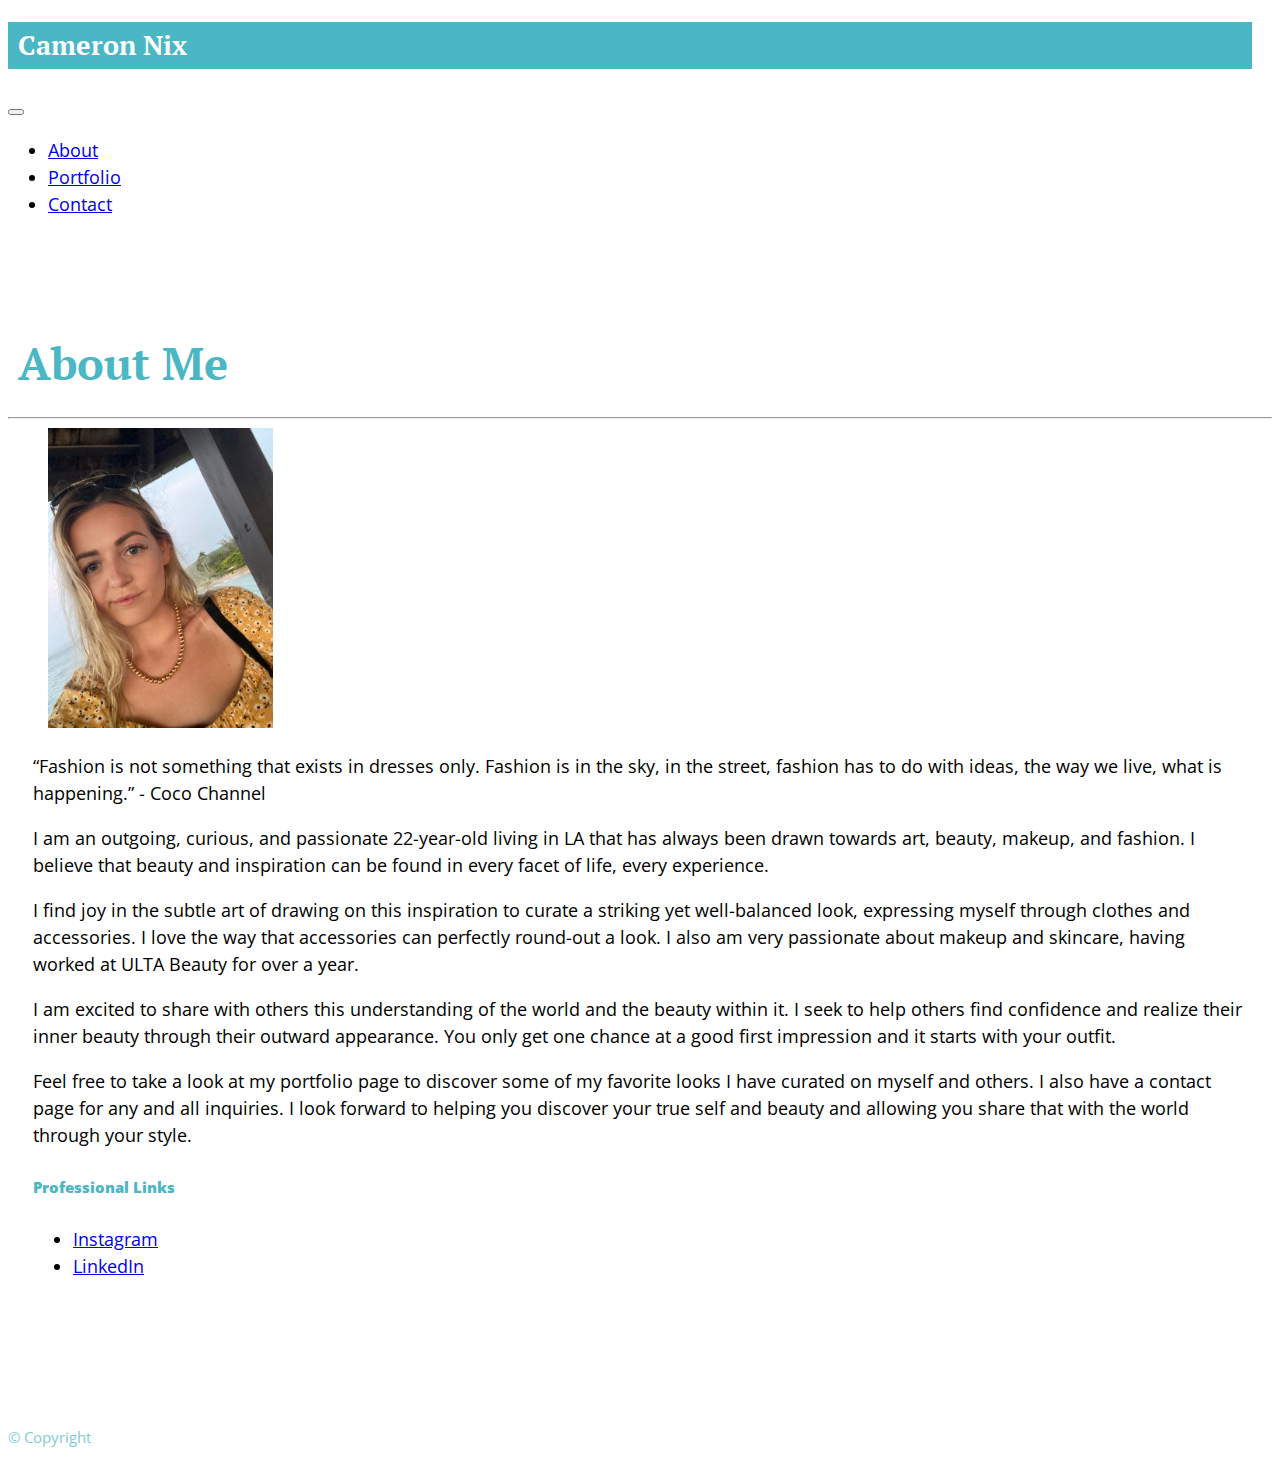
<file: index.html>
<!DOCTYPE html>
<html lang="en-us">

<head>
    
    <meta charset="UTF-8">
    <meta name="viewport" content="width=device-width, initial-scale=1.0">
    
    <title>Mobile Responsibe Portfolio</title>

    <!-- Bootstrap CDN -->
    <link rel="stylesheet" href="https://cdn.jsdelivr.net/npm/bootstrap@4.5.3/dist/css/bootstrap.min.css" integrity="sha384-TX8t27EcRE3e/ihU7zmQxVncDAy5uIKz4rEkgIXeMed4M0jlfIDPvg6uqKI2xXr2" crossorigin="anonymous">
    <link href="https://fonts.googleapis.com/css2?family=Open+Sans&family=PT+Serif:wght@700&family=Roboto:wght@300&display=swap" rel="stylesheet">
    
    <!-- jQuery CDN -->
    <script src="https://ajax.googleapis.com/ajax/libs/jquery/1.11.3/jquery.min.js"></script>

    <script src="https://cdnjs.cloudflare.com/ajax/libs/popper.js/1.14.3/umd/popper.min.js"></script>

    <!-- Bootstrap JavaScript CDN -->
    <script src="https://maxcdn.bootstrapcdn.com/bootstrap/4.0.0/js/bootstrap.min.js"></script>

    <link rel="stylesheet" type="text/css" href="assets/css/style.css">   
    
</head>

<body>
    <!-- Start Nav -->
    <nav class="navbar navbar-expand-lg navbar-light">

        <div class="navbar-brand">
            <h2>Cameron Nix</h2>
        </div>

        <button class="navbar-toggler" type="button" data-toggle="collapse" data-target="#navbarSupportedContent" aria-controls="navbarSupportedContent" aria-expanded="false" aria-label="Toggle navigation">
            <span class="navbar-toggler-icon"></span>
        </button>
        
        <nav class="collapse navbar-collapse" id="navbarSupportedContent">
            <ul class="nav navbar-nav ml-auto">
                <li class="nav-item">
                    <a class="nav-link text-dark" href="index.html">About</a>
                </li>
                <li class="nav-item">
                    <a class="nav-link" href="portfolio.html">Portfolio</a>
                </li>
                <li class="nav-item">
                    <a class="nav-link" href="contact.html">Contact</a>
                </li>
            </ul>
        </nav>

    </nav>
    <br><br>
    <!-- End Nav -->
    <section class="container">

        <header class="row">
          <div class="header col-sm-8">
            <h1>About Me</h1>
            <hr>
          </div>
        </header>

        <main class="row">
            <div class="aboutMeMain col-sm-8">
                <img class="contactImage img-thumbnail float-left" src="assets/images/Me.jpg" alt="Photo of Cameron">
                <p>“Fashion is not something that exists in dresses only. Fashion is in the sky, in the street, fashion has to do with ideas, the way we live, what is happening.” - Coco Channel</p>
                <p>I am an outgoing, curious, and passionate 22-year-old living in LA that has always been drawn towards art, beauty, makeup, and fashion. I believe that beauty and inspiration can be found in every facet of life, every experience.</p>
                <p>I find joy in the subtle art of drawing on this inspiration to curate a striking yet well-balanced look, expressing myself through clothes and accessories. I love the way that accessories can perfectly round-out a look. I also am very passionate about makeup and skincare, having worked at ULTA Beauty for over a year.</p>
                <p>I am excited to share with others this understanding of the world and the beauty within it. I seek to help others find confidence and realize their inner beauty through their outward appearance. You only get one chance at a good first impression and it starts with your outfit.</p>
                <p>Feel free to take a look at my portfolio page to discover some of my favorite looks I have curated on myself and others. I also have a contact page for any and all inquiries. I look forward to helping you discover your true self and beauty and allowing you share that with the world through your style.</p>
                <h5 class="links"><strong>Professional Links</strong></h5>
                    <ul>
                        <li>
                            <a href="https://www.instagram.com/camerondnix/">Instagram</a>
                        </li>
                        <li>
                            <a href="https://www.linkedin.com/in/cameron-nix-a74aa1109/">LinkedIn</a>
                        </li>
                    </ul>
            </div>
        </main>
    </section>

    <footer class="stickyFooter text-center">
        <small>&copy; Copyright</small>
    </footer>

</body>

</html>
</file>
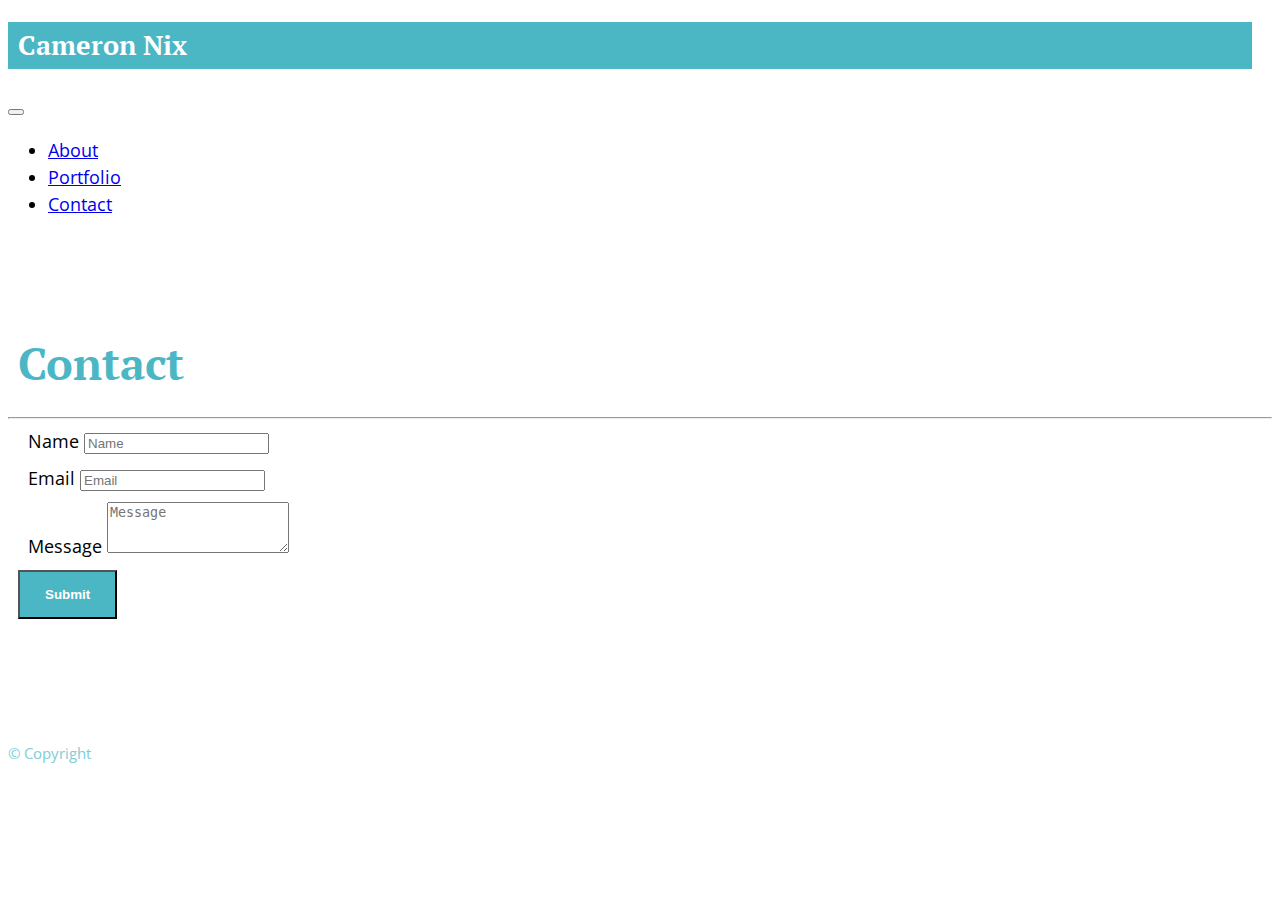
<file: contact.html>
<!DOCTYPE html>
<html lang="en-us">

<head>
    
    <meta charset="UTF-8">
    <meta name="viewport" content="width=device-width, initial-scale=1.0">
    
    <title>Mobile Responsibe Portfolio</title>

    <!-- Bootstrap CDN -->
    <link rel="stylesheet" href="https://cdn.jsdelivr.net/npm/bootstrap@4.5.3/dist/css/bootstrap.min.css" integrity="sha384-TX8t27EcRE3e/ihU7zmQxVncDAy5uIKz4rEkgIXeMed4M0jlfIDPvg6uqKI2xXr2" crossorigin="anonymous">
    <link href="https://fonts.googleapis.com/css2?family=Open+Sans&family=PT+Serif:wght@700&display=swap" rel="stylesheet">
    
    <!-- jQuery CDN -->
    <script src="https://ajax.googleapis.com/ajax/libs/jquery/1.11.3/jquery.min.js"></script>

    <script src="https://cdnjs.cloudflare.com/ajax/libs/popper.js/1.14.3/umd/popper.min.js"></script>

    <!-- Bootstrap JavaScript CDN -->
    <script src="https://maxcdn.bootstrapcdn.com/bootstrap/4.0.0/js/bootstrap.min.js"></script>

    <link rel="stylesheet" type="text/css" href="assets/css/style.css"> 

</head>

<body>
    <!-- Start Nav -->
    <nav class="navbar navbar-expand-lg navbar-light">

        <div class="navbar-brand">
            <h2>Cameron Nix</h2>
        </div>

        <button class="navbar-toggler" type="button" data-toggle="collapse" data-target="#navbarSupportedContent" aria-controls="navbarSupportedContent" aria-expanded="false" aria-label="Toggle navigation">
            <span class="navbar-toggler-icon"></span>
        </button>
        
        <nav class="collapse navbar-collapse" id="navbarSupportedContent">
            <ul class="nav navbar-nav ml-auto">
                <li class="nav-item">
                    <a class="nav-link" href="index.html">About</a>
                </li>
                <li class="nav-item">
                    <a class="nav-link" href="portfolio.html">Portfolio</a>
                </li>
                <li class="nav-item">
                    <a class="nav-link text-dark" href="contact.html">Contact</a>
                </li>
            </ul>
        </nav>

    </nav>
    <br><br>
    <!-- End Nav -->
    <main class="container">

        <header class="row">
          <div class="header col-sm-8">
            <h1>Contact</h1>
            <hr>
          </div>
        </header>

        <div class="row">
            <div class="contactMain col-sm-8">
                <form class="form-group">
                    <label for="inputName">Name</label>
                    <input type="text" class="form-control rounded-0" id="inputName" placeholder="Name">
                </form>
                <form class="form-group">
                    <label for="inputEmail">Email</label>
                    <input type="email" class="form-control rounded-0" id="inputEmail" placeholder="Email">
                </form>
                <form class="form-group">
                    <label for="inputMessage">Message</label>
                    <textarea class="form-control rounded-0" id="inputMessage" rows="3" placeholder="Message"></textarea>
                </form>
                <button type="submit" class="btn rounded-0">Submit</button>
            </div>
        </div>
    </main>

    <footer class="stickyFooter text-center">
        <small>&copy; Copyright</small>
    </footer>

</body>
</file>
<file: assets/css/style.css>
* {
    box-sizing: border-box;
}

/* Styling for media 576px and greater */

body {
    /* Typography */
    font-size: 18px;
    line-height: 27px;
    font-family: 'Open Sans', sans-serif;

    /* Visual*/
    background-image: url("https://wallpaperaccess.com/full/860435.jpg");
}

/* Navabar Styling */
.navbar {
    padding-right: 20px;
    background-color: white;
}

h2 {
    background-color: rgb(75, 182, 196);
    color: white;
    font-family: 'PT Serif', serif;
    padding: 10px;
}

/* Main Content Styling */
.header {
    margin-top: 50px;
    background-color: white;
}

h1 {
    /* Typography */
    font-size: 45px;
    font-family: 'PT Serif', serif;
    color: rgb(75, 182, 196);

    /* Structural */
    margin-top: 20px;
    padding: 10px;
}

/* Footer Styling */
.stickyFooter {
    /* Structural */
    left: 0;
    bottom: 0;
    right: 0;
    width: 100%;
    height: 5%;
    margin-top: 80px;
    padding-top: 20px;
    padding-bottom: 20px;

    /* Typography*/ 
    background-color: white;
    font-family: 'Open Sans', sans-serif;
    opacity: 0.7;
}

small {
    /* Typography */
    color: rgb(75, 182, 196);
}

/* About Me Page Styling */
.aboutMeMain {
    /* Structure */
    margin-bottom: 10px;
    padding: 25px;
    padding-top: 0;
    background-color: white;
}


.contactImage {
    /* Structure */
    margin-left: 15px;
    margin-right: 15px;
    border: none;
    height: 300px;
}

.links {
    color: rgb(75, 182, 196);
}

/* Contact Page Styling */
.contactMain {
    /* Visual */
    background-color: white;
}

.form-group {
    /*Stucture*/
    padding-left: 20px;
    padding-bottom: 10px;
    width: 80%;
}

.btn {
    /* Structure */
    margin-bottom: 20px;
    margin-left: 10px;
    padding-left: 25px;
    padding-right: 25px;
    padding-top: 15px;
    padding-bottom: 15px;

    /* Visual */
    background-color: rgb(75, 182, 196);
    
    /* Typography */
    color: white;
    font-weight: bold;
}

/* Portfolio Page Styling */
.portfolioMain {
    /*Visual*/
    background-color: white;
}

.portfolioImage {
    /*Structure*/
    margin-bottom: 10px;
    padding: 25px;
    padding-top: 0;
    border: none;
}

/* Responsive Styling for screens smaller than 576px */
@media screen and (max-width: 575px) {
    .header, .portfolioMain, .contactMain, .aboutMeMain {
        /*Structure*/
        margin-left: 20px;
        margin-right: 20px;
    }

    .form-control {
        /* Structure */
        width: 100%;
    }

    .form-group {
        /* Structure */
        padding-right: 20px;
        padding-bottom: 10px;
    }

}
</file>
